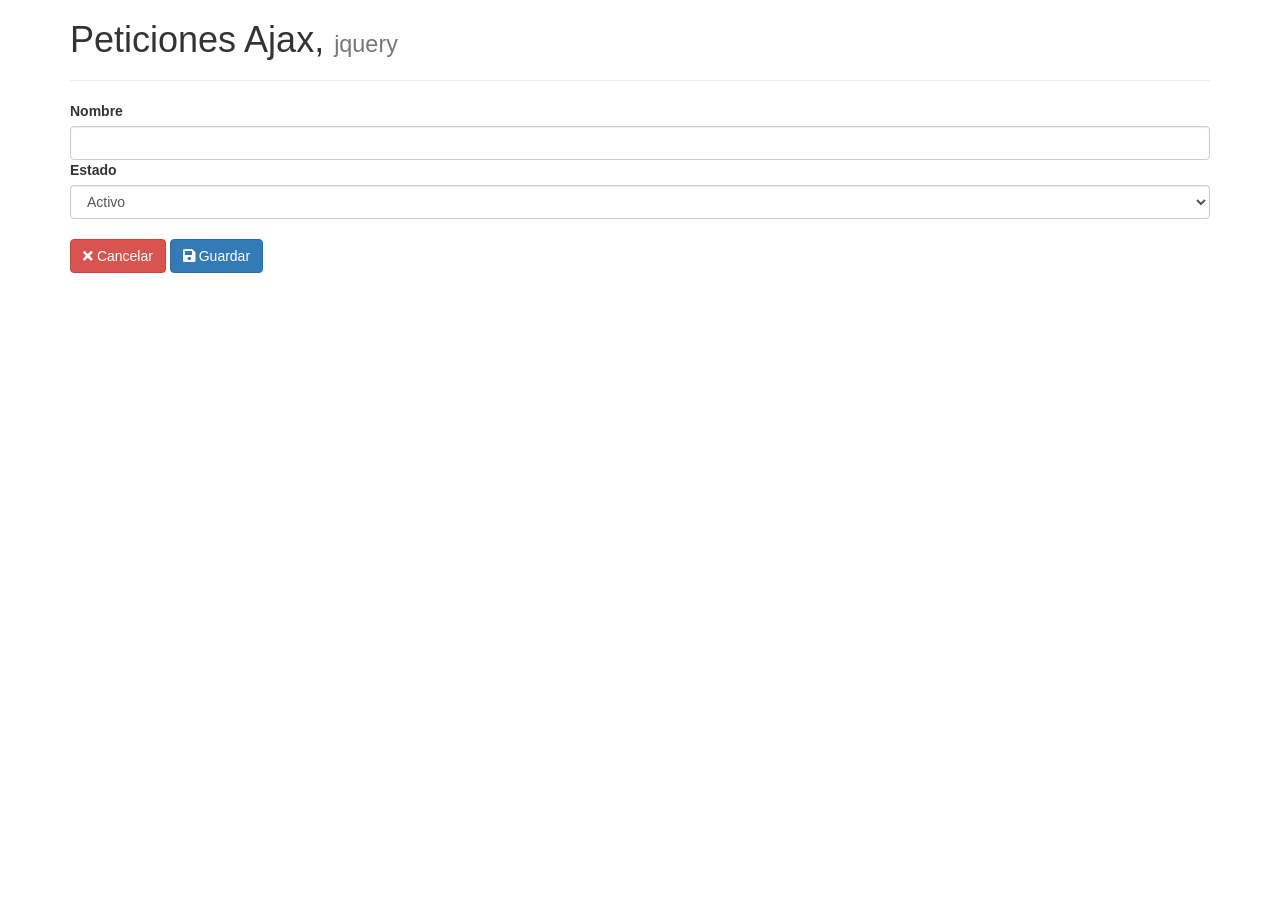
<file: insertar.html>
<!DOCTYPE html>
<html>

<head>
    <meta http-equiv="Content-Type" content="text/html; charset=UTF-8" />
    <title>Inserciones en base datos SQL AJAX</title>

    <!-- Importacion del FontAwesome -->
    <link rel="stylesheet" href="fontawesome/css/all.min.css">

    <!-- Importacion del jQuery -->
    <script src="js/lib/jquery-2.1.4.min.js"></script>

    <script src="js/lib/TweenMax.min.js"></script>

    <!-- Importacion del Bootstrap -->
    <link rel="stylesheet" href="css/bootstrap.min.css">

    <link rel="stylesheet" href="css/style.css">

    <!-- Importacion de Sweet Alert 
    <link rel="stylesheet" type="text/css" href="pluggins/sweetalert/sweetalert.min.css">
    <script src="pluggins/sweetalert/sweetalert.min.js"></script> -->

</head>

<body>

    <div class="container">

        <h1>Peticiones Ajax, <small> jquery</small></h1>
        <hr>


        <form class="form-horizontal" id=frmData>
            <label>Nombre</label>

            <input type="text" name="txtnombre" class="form-control">

            <label>Estado</label>

            <select name="cmbestado" class="form-control">
				<option value="activo">Activo</option>
				<option value="eliminado">Eliminado</option>
			</select>

            <br>

            <a href="../ajaxdatabase" class="btn btn-danger"><i class="fa fa-times"></i> Cancelar</button></a>
            <button type="submit" class="btn btn-primary"><i class="fa fa-save"></i> Guardar</button>

        </form>

    </div>

    <script src="js/insertar.js"></script>

</body>

</html>
</file>
<file: css/style.css>
.w50 {
    width: 100px;
}
</file>
